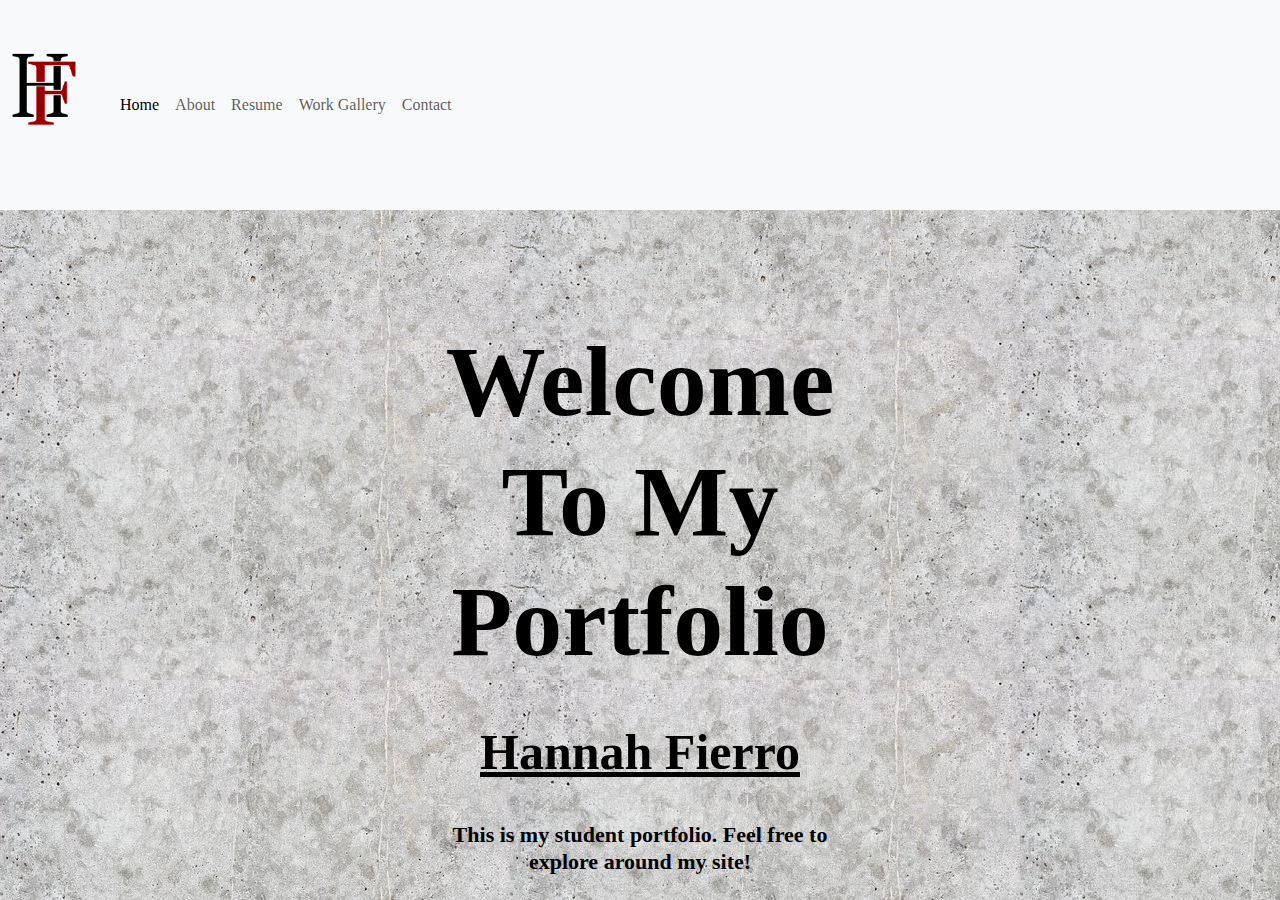
<file: index.html>
<!DOCTYPE html>
<html lang="en">
<head>
  <title>Hannah Fierro</title>
  <meta charset="utf-8">
  <link rel="stylesheet" href="style.css">
  <meta name="viewport" content="width=device-width, initial-scale=1">
  <!-- Latest compiled and minified CSS -->
  <link href="https://cdn.jsdelivr.net/npm/bootstrap@5.1.3/dist/css/bootstrap.min.css" rel="stylesheet">

  <!-- Latest compiled JavaScript -->
  <script src="https://cdn.jsdelivr.net/npm/bootstrap@5.1.3/dist/js/bootstrap.bundle.min.js"></script>
</head>
<body>
<nav class="navbar navbar-expand-sm bg-light navbar-light">
  <img src="Artboard 1@2x.png" alt="Logo" style="width:100px;" style="height:300px;" class="rounded-pill">
  <div class="container-fluid">
      <ul class="navbar-nav">
<li class="nav-item">
  <a class="nav-link active" href="index.html">Home</a>
   </li>
   <li class="nav-item">
    <a class="nav-link" href="AboutMe.html">About</a>
    </li>
    <li class="nav-item">
     <a class="nav-link" href="resume.html">Resume</a>
     </li>
     <li class="nav-item">
      <a class="nav-link" href="Work.html">Work Gallery</a>
      </li>
      <li class="nav-item">
       <a class="nav-link" href="contact.html">Contact</a>
       </li>
  </ul>
</nav>
<div class="container-fluid-1">
<div class="row">
<div class="col p-3 bg-container-fluid-1"></div>
<div class="col p-3 bg-container-fluid-1"></div>
<div class="col p-3 bg-container-fluid-1"></div>
</div>
</div>
<div class="row">
<div class="col p-3 bg-container-fluid-1"></div>
<div class="col p-3 bg-container-fluid-1"></div>
<div class="col p-3 bg-container-fluid-1"></div>
</div>
<div class="row">
<div class="col p-3 bg-container-fluid-1"></div>
<div class="col p-3 bg-container-fluid-1"></div>
<div class="col p-3 bg-container-fluid-1"></div>
</div>
<div class="row">
<div class="col p-3 bg-container-fluid-1"></div>
<div class="col p-3 bg-container-fluid-1"><h1 style="font-size:100px; color:Black;"><b>Welcome To My Portfolio</b></h1></div>
<div class="col p-3 bg-container-fluid-1 font-size:10em"></div>
</div>
<div class="row">
<div class="col p-3 bg-container-fluid-1"></div>
<div class="col p-3 bg-container-fluid-1"><h1 style="font-size:50px; color:Black;"><b><u>Hannah Fierro</u></b></h1></div>
<div class="col p-3 bg-container-fluid-1 font-size:10em"></div>
</div>
<div class="row">
<div class="col p-3 bg-container-fluid-1"></div>
<div class="col p-3 bg-container-fluid-1"><h1 style="font-size:22px; color:Black;"><b>This is my student portfolio. Feel free to explore around my site!</b></h1></div>
<div class="col p-3 bg-container-fluid-1 font-size:10em"></div>
</div>
</file>
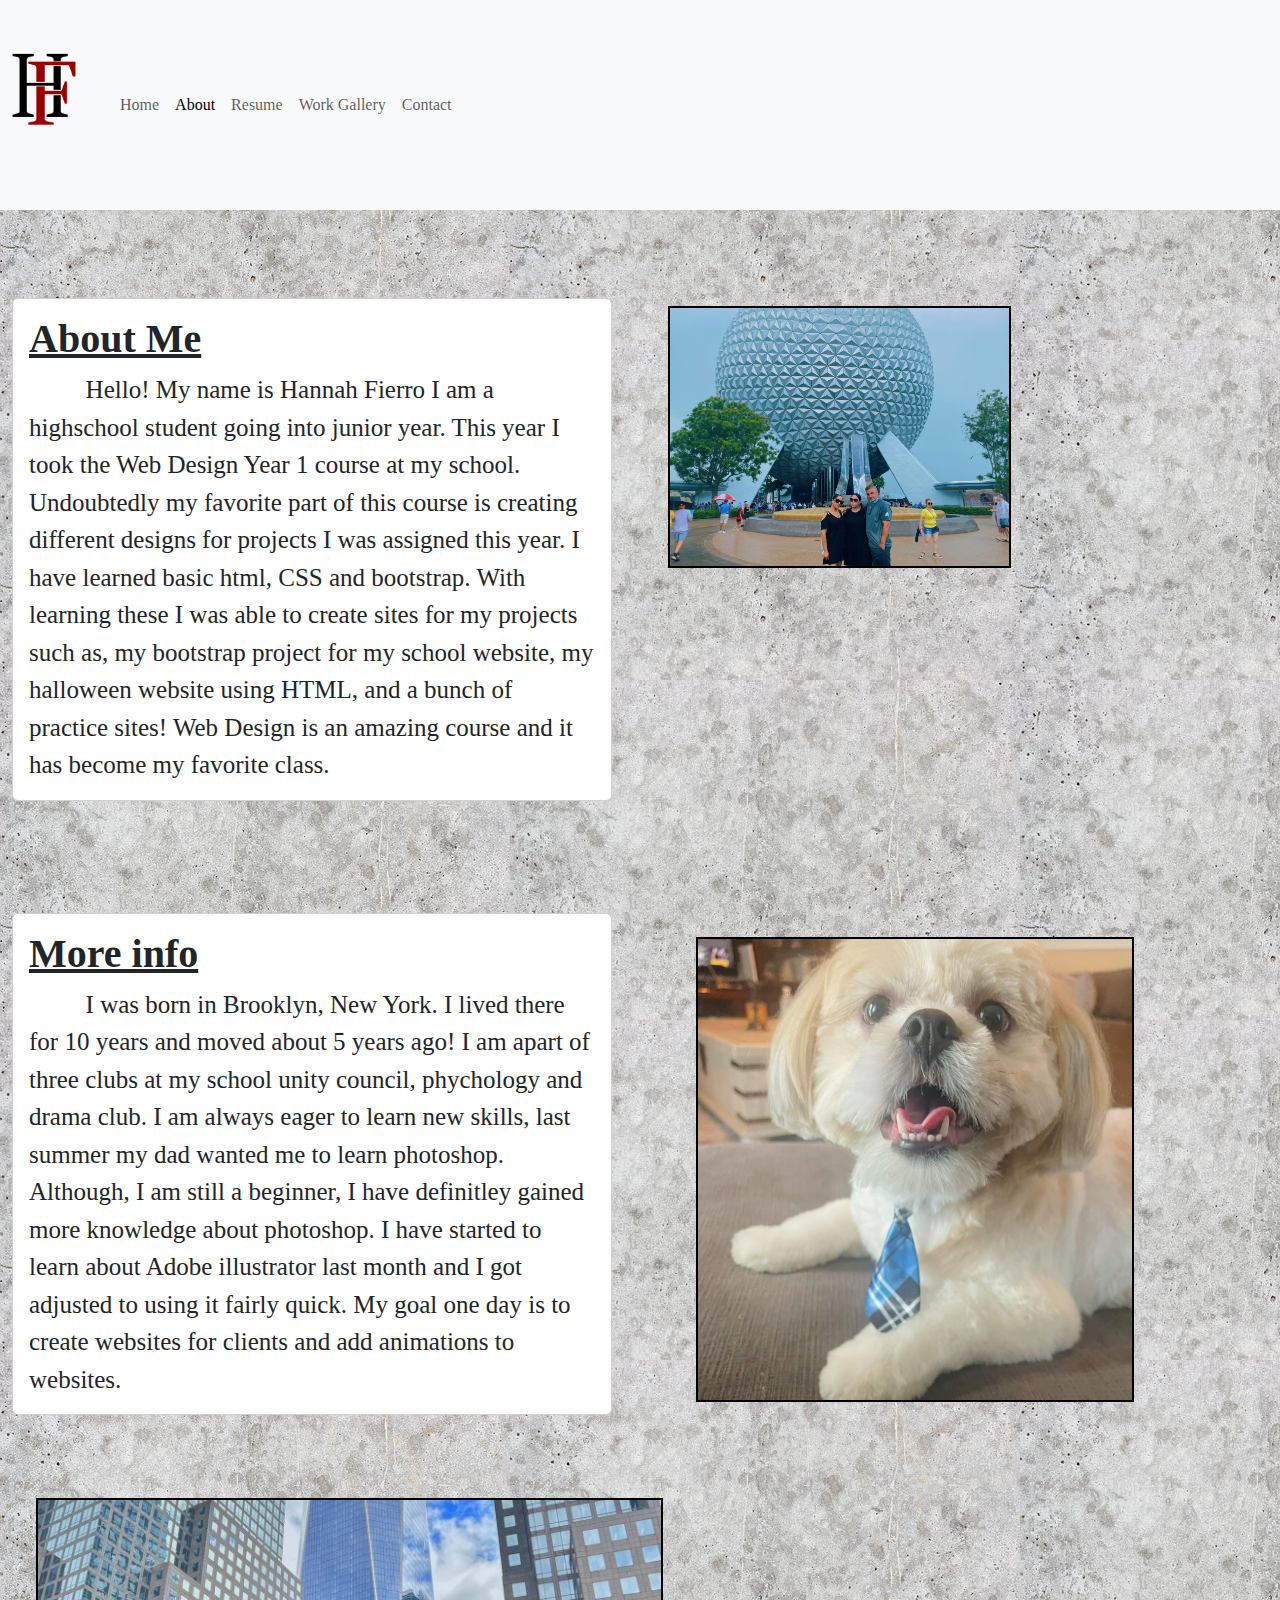
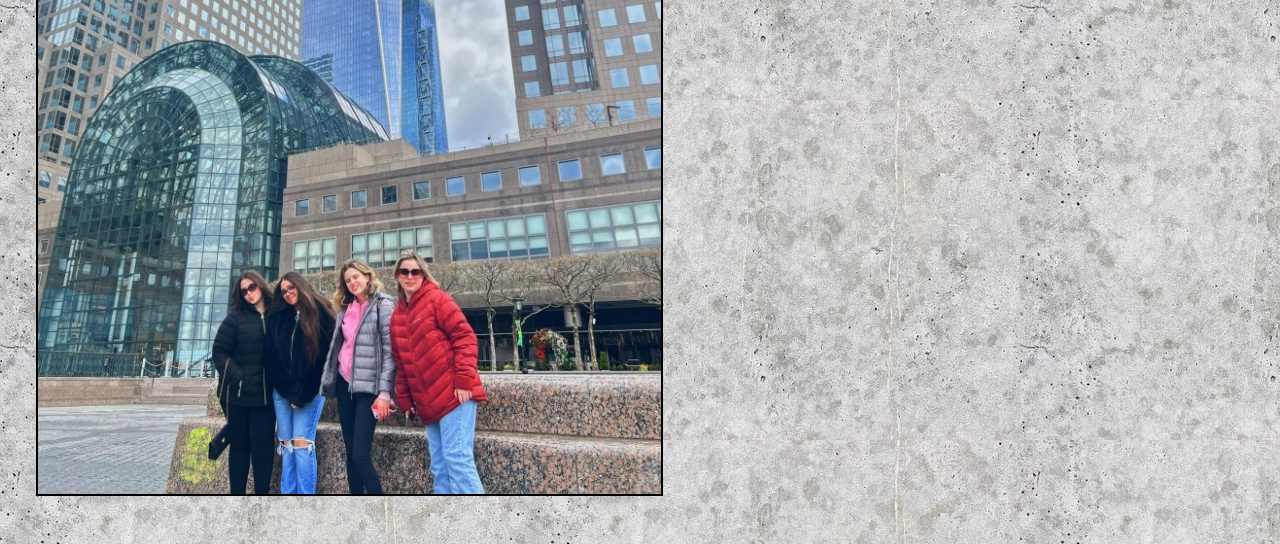
<file: AboutMe.html>
<!DOCTYPE html>
<html lang="en">
<head>
  <title>Hannah Fierro</title>
  <meta charset="utf-8">
  <link rel="stylesheet" href="style.css">
  <meta name="viewport" content="width=device-width, initial-scale=1">
  <!-- Latest compiled and minified CSS -->
  <link href="https://cdn.jsdelivr.net/npm/bootstrap@5.1.3/dist/css/bootstrap.min.css" rel="stylesheet">

  <!-- Latest compiled JavaScript -->
  <script src="https://cdn.jsdelivr.net/npm/bootstrap@5.1.3/dist/js/bootstrap.bundle.min.js"></script>
</head>
<body>
  <nav class="navbar navbar-expand-sm bg-light navbar-light">
    <img src="Artboard 1@2x.png" alt="Logo" style="width:100px;" style="height:300px;" class="rounded-pill">
    <div class="container-fluid">
        <ul class="navbar-nav">
  <li class="nav-item">
    <a class="nav-link" href="index.html">Home</a>
     </li>
     <li class="nav-item">
      <a class="nav-link active" href="AboutMe.html">About</a>
      </li>
      <li class="nav-item">
       <a class="nav-link" href="resume.html">Resume</a>
       </li>
       <li class="nav-item">
        <a class="nav-link" href="Work.html">Work Gallery</a>
        </li>
        <li class="nav-item">
         <a class="nav-link" href="contact.html">Contact</a>
         </li>
    </ul>
  </nav>

  <div class="container-fluid-1">
  <div class="row">
  <div class="col p-3 bg-container-fluid-1"></div>
  <div class="col p-3 bg-container-fluid-1"></div>
  <div class="col p-3 bg-container-fluid-1"></div>
  </div>
  <div class="container-fluid-1">
  <div class="row">
  <div class="col p-3 bg-container-fluid-1"></div>
  <div class="col p-3 bg-container-fluid-1"></div>
  <div class="col p-3 bg-container-fluid-1"></div>
  </div>
  <div class="container-fluid-1">
  <div class="row">
  <div class="col p-4 bg-container-fluid-1">  <div class="col-lg-4"> <div class="card" style="width:600px">
         <div class="card-body">
           <h4 class="card-title"><b><u>About Me</u></b></h4>
           <p class="card-text">Hello! My name is Hannah Fierro I am a highschool student going into junior year. This year I took the Web Design Year 1 course at my school. Undoubtedly my favorite part of this course is creating different designs for projects I was assigned this year. I have learned basic html, CSS and bootstrap. With learning these I was able to create sites for my projects such as, my bootstrap project for my school website, my halloween website using HTML, and a bunch of practice sites! Web Design is an amazing course and it has become my favorite class. </p>
         </div>
       </div>
    </div>
  </div>
    <div class="col p-3 bg-container-fluid-1"><div class="col p-3 bg-container-fluid-1"><img src="family.jpg" class="addBorder" class="mx-auto d-block" style="width:130%" >
       </div></div>
<div class="col p-3 bg-container-fluid-1"></div>
</div>
<div class="container-fluid-1">
<div class="row">
<div class="col p-3 bg-container-fluid-1"></div>
<div class="col p-3 bg-container-fluid-1"></div>
<div class="col p-3 bg-container-fluid-1"></div>
</div>
<div class="container-fluid-1">
<div class="row">
<div class="col p-3 bg-container-fluid-1"></div>
<div class="col p-3 bg-container-fluid-1"></div>
<div class="col p-3 bg-container-fluid-1"></div>
</div>
<div class="container-fluid-1">
<div class="row">
<div class="col p-4 bg-container-fluid-1"><div class="col-lg-4"> <div class="card" style="width:600px">
     <div class="card-body">
       <h4 class="card-title"><b><u>More info</u></b></h4>
       <p class="card-text">I was born in Brooklyn, New York. I lived there for 10 years and moved about 5 years ago! I am apart of three clubs at my school unity council, phychology and drama club. I am always eager to learn new skills, last summer my dad wanted me to learn photoshop. Although, I am still a beginner, I have definitley gained more knowledge about photoshop. I have started to learn about Adobe illustrator last month and I got adjusted to using it fairly quick. My goal one day is to create websites for clients and add animations to websites.</p>
     </div>
   </div>
</div>
</div>
<div class="col p-3 bg-container-fluid-1"><div class="col p-3 bg-container-fluid-1"><div class="col p-3 bg-container-fluid-1"><img src="mydog.jpg"  class="addBorder" class="mx-autoo d-block" style="width:80%">
   </div></div></div>
<div class="col p-3 bg-container-fluid-1"><div class="col p-3 bg-container-fluid-1"><div class="col p-3 bg-container-fluid-1"><img src="friends.jpg" class="addBorder" class="mx-auto d-block" style="width:0% height:35px">
   </div></div></div></div>
</file>
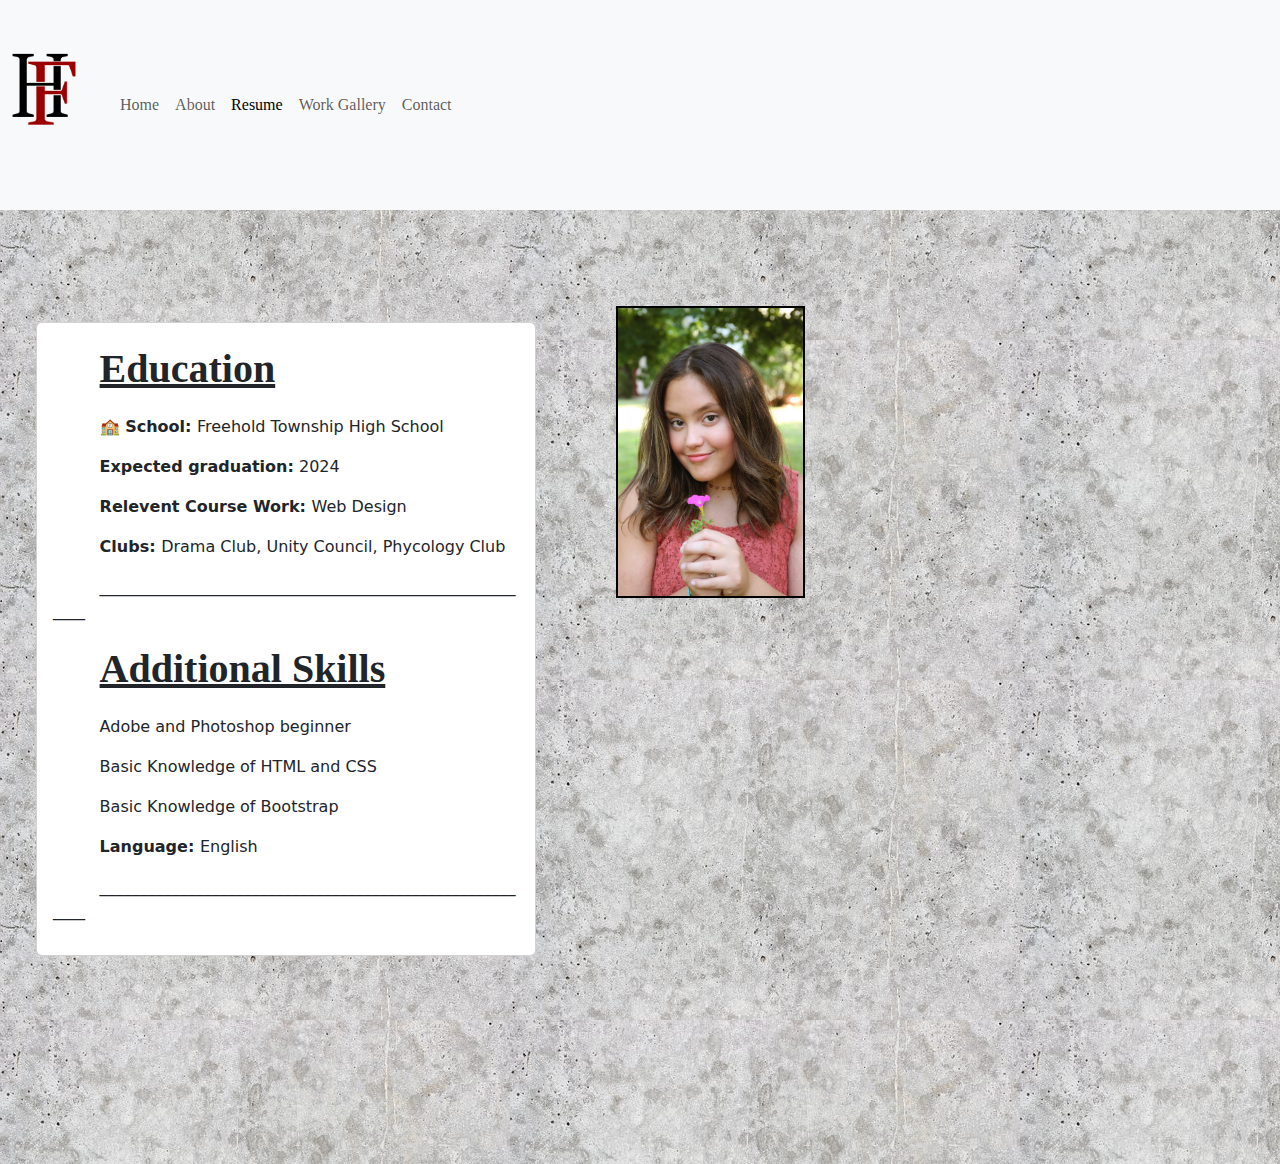
<file: Resume.html>
<!DOCTYPE html>
<html lang="en">
<head>
  <title>Hannah Fierro</title>
  <meta charset="utf-8">
  <link rel="stylesheet" href="style.css">
  <meta name="viewport" content="width=device-width, initial-scale=1">
  <!-- Latest compiled and minified CSS -->
  <link href="https://cdn.jsdelivr.net/npm/bootstrap@5.1.3/dist/css/bootstrap.min.css" rel="stylesheet">

  <!-- Latest compiled JavaScript -->
  <script src="https://cdn.jsdelivr.net/npm/bootstrap@5.1.3/dist/js/bootstrap.bundle.min.js"></script>
</head>
<body>
  <nav class="navbar navbar-expand-sm bg-light navbar-light">
    <img src="Artboard 1@2x.png" alt="Logo" style="width:100px;" style="height:300px;" class="rounded-pill">
    <div class="container-fluid">
        <ul class="navbar-nav">
  <li class="nav-item">
    <a class="nav-link" href="index.html">Home</a>
     </li>
     <li class="nav-item">
      <a class="nav-link" href="AboutMe.html">About</a>
      </li>
      <li class="nav-item">
       <a class="nav-link active" href="resume.html">Resume</a>
       </li>
       <li class="nav-item">
        <a class="nav-link" href="Work.html">Work Gallery</a>
        </li>
        <li class="nav-item">
         <a class="nav-link" href="contact.html">Contact</a>
         </li>
    </ul>
  </nav>
  <div class="container-fluid-1">
  <div class="row">
  <div class="col p-3 bg-container-fluid-1"></div>
  <div class="col p-3 bg-container-fluid-1"></div>
  <div class="col p-3 bg-container-fluid-1"></div>
  </div>
  <div class="container-fluid-1">
  <div class="row">
  <div class="col p-3 bg-container-fluid-1"></div>
  <div class="col p-3 bg-container-fluid-1"></div>
  <div class="col p-3 bg-container-fluid-1"></div>
  </div>
  <div class="container-fluid-1">
  <div class="row">
  <div class="col p-5 bg-container-fluid-1">  <div class="col-lg-6"> <div class="card" style="width:500px">
         <div class="card-body">
           <p class="card-title"><b><u>Education</u></b></p>
           <p class="card-text"><p>&#127979;<b> School: </b>Freehold Township High School</p> <p><b>Expected graduation:</b> 2024</p> <p><b>Relevent Course Work: </b> Web Design</p> <p><b>Clubs: </b> Drama Club, Unity Council, Phycology Club</p> <p>________________________________________________________</p> </p> <p class="card-title"><b><u>Additional Skills</u></b></p> <p class="card-text"><p>Adobe and Photoshop beginner</p> <p>Basic Knowledge of HTML and CSS</p> <p>Basic Knowledge of Bootstrap</p> <p><b>Language: </b> English</p> <p>________________________________________________________</p> </p>

         </div>
       </div>
    </div>
  </div>
    <div class="col p-3 bg-container-fluid-1"><div class="col p-3 bg-container-fluid-1"><img src="Me.jpg" class="addBorder" class="mx-auto d-block" style="width:65%" >
       </div></div>
 <div class="col p-3 bg-container-fluid-1"></div>
 </div>
  <div class="col p-3 bg-container-fluid-1"><h4></h4></div>
  <div class="col p-3 bg-container-fluid-1"></div>
  </div>
  <div class="container-fluid-1">
  <div class="row">
  <div class="col p-4 bg-container-fluid-1"></div>
         <div class="container-fluid-1">
         <div class="row">
         <div class="col p-3 bg-container-fluid-1"></div>
         <div class="col p-3 bg-container-fluid-1"><h4></h4></div>
         <div class="col p-3 bg-container-fluid-1"></div>
         </div>
</file>
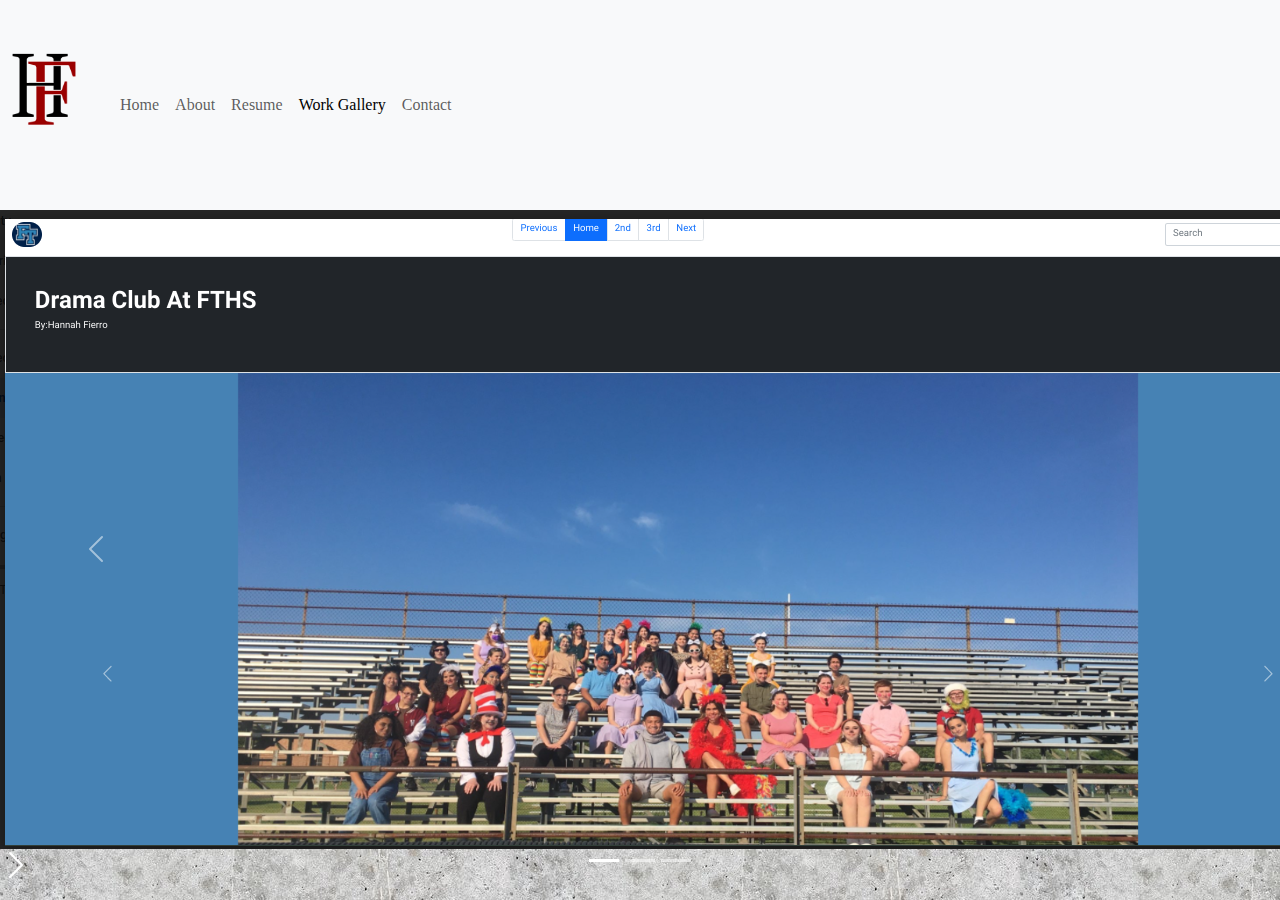
<file: Work.html>
<!DOCTYPE html>
<html lang="en">
<head>
  <title>Hannah Fierro</title>
  <meta charset="utf-8">
  <link rel="stylesheet" href="style.css">
  <meta name="viewport" content="width=device-width, initial-scale=1">
  <!-- Latest compiled and minified CSS -->
  <link href="https://cdn.jsdelivr.net/npm/bootstrap@5.1.3/dist/css/bootstrap.min.css" rel="stylesheet">

  <!-- Latest compiled JavaScript -->
  <script src="https://cdn.jsdelivr.net/npm/bootstrap@5.1.3/dist/js/bootstrap.bundle.min.js"></script>
</head>
<body>
  <nav class="navbar navbar-expand-sm bg-light navbar-light">
    <img src="Artboard 1@2x.png" alt="Logo" style="width:100px;" style="height:300px;" class="rounded-pill">
    <div class="container-fluid">
        <ul class="navbar-nav">
  <li class="nav-item">
    <a class="nav-link" href="index.html">Home</a>
     </li>
     <li class="nav-item">
      <a class="nav-link" href="AboutMe.html">About</a>
      </li>
      <li class="nav-item">
       <a class="nav-link" href="resume.html">Resume</a>
       </li>
       <li class="nav-item">
        <a class="nav-link active" href="Work.html">Work Gallery</a>
        </li>
        <li class="nav-item">
         <a class="nav-link" href="contact.html">Contact</a>
         </li>
    </ul>
  </nav>
  <div class="container-fluid-1">
    <!-- Carousel -->
    <div id="demo" class="carousel slide" data-bs-ride="carousel" style="margin:auto">

      <!-- Indicators/dots -->
      <div class="carousel-indicators">
        <button type="button" data-bs-target="#demo" data-bs-slide-to="0" class="active"></button>
        <button type="button" data-bs-target="#demo" data-bs-slide-to="1"></button>
        <button type="button" data-bs-target="#demo" data-bs-slide-to="2"></button>
      </div>

      <!-- The slideshow/carousel -->
      <div class="carousel-inner" style="margin:auto">
        <div class="carousel-item active ">
          <img id="imagesdra" src="pic.png" alt="The Vampire" class="d-block" class="HW  align-items-center" style="margin:auto">
        </div>
        <div class="carousel-item">
        <img id="imagesdra" src="2pic.png" alt="New Girl" class="d-block" class="HW  align-items-center" style="margin:auto">
        </div>
        <div class="carousel-item">
      <img id="imagesdra" src="3pic.png" alt="Glee" class="d-block" class="HW  align-items-center" style="margin:auto">
        </div>
      </div>

      <!-- Left and right controls/icons -->
      <button class="carousel-control-prev" type="button" data-bs-target="#demo" data-bs-slide="prev">
        <span class="carousel-control-prev-icon"></span>
      </button
      <button class="carousel-control-next" type="button" data-bs-target="#demo" data-bs-slide="next">
        <span class="carousel-control-next-icon"></span>
      </button>
    </div>
</file>
<file: style.css>
container-fluid-1{
  background-color:Gainsboro;
}
body {
  background-image: url("concrete.jpg");

}
h1 {
  font-family: cursive;
  text-shadow: 200px;
  text-align: center;
}
.pagination{
  background-color: pink;
}
.navbar{
  font-family: serif;
  text-align:right;
}
.card-text{
  font-family: Garamond, serif;
  font-size: 25px;

}
.card-title{
  font-family: Garamond, serif;
  font-size: 40px;
}
p {
  text-indent: 10%;
}
.col-lg-4{
  align-self:center;
}

.addBorder {
  /* Thickness, Style, and Color */
  border: 2px solid #000000;
}
</file>
